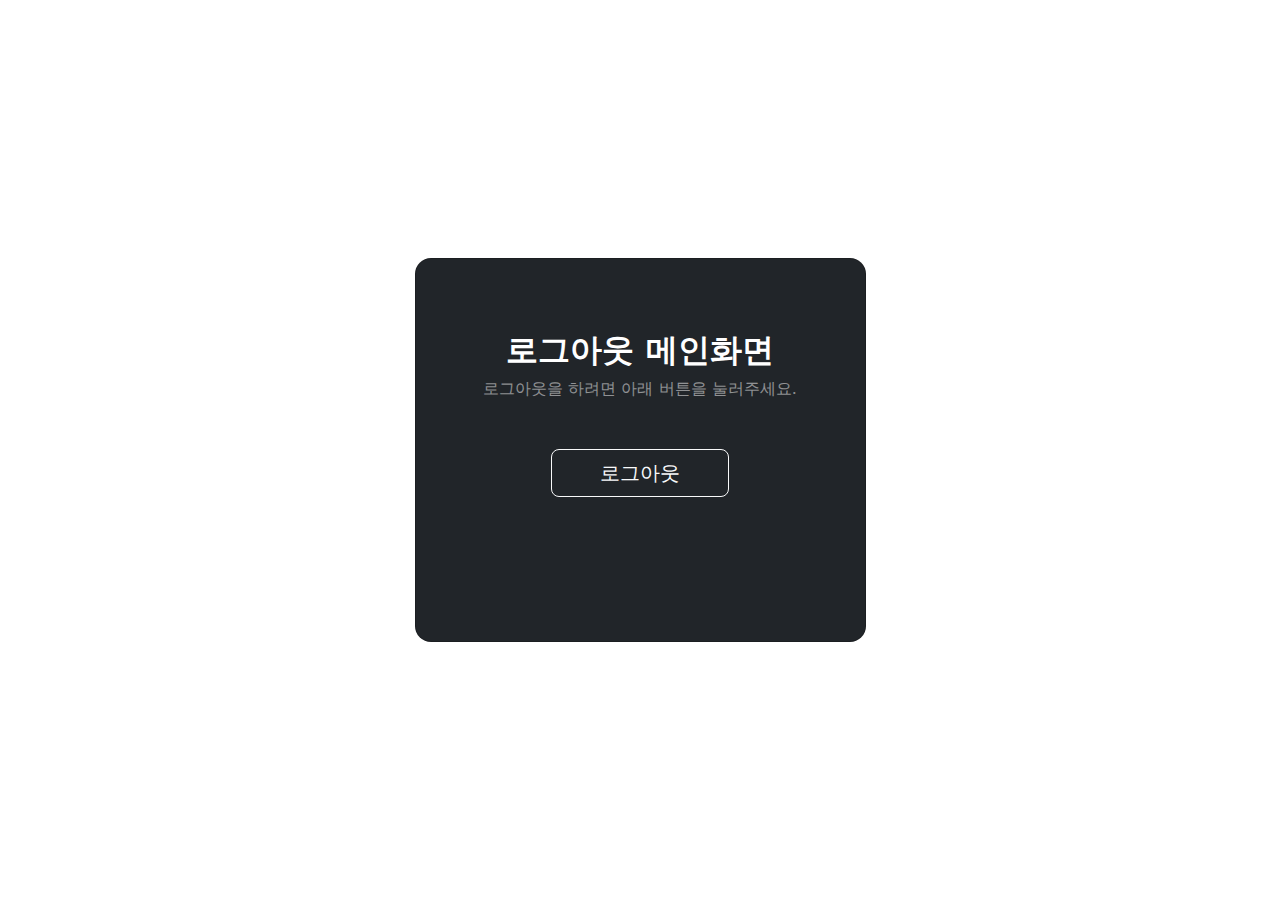
<file: login/logout.html>
<!DOCTYPE html>
<html lang="ko">
  <head>
    <meta charset="UTF-8">
    <meta name="viewport" content="width=device-width, initial-scale=1">
    <meta name="author" content="20220975">
    <meta name="keywords" content="computer">
    <base href="http://127.0.0.1:5500">
    <title>로그아웃</title>

    <!-- Bootstrap CSS -->
    <link href="https://cdn.jsdelivr.net/npm/bootstrap@5.3.5/dist/css/bootstrap.min.css" rel="stylesheet">

    <!-- 커스텀 스타일 -->
    <link rel="stylesheet" href="../css/login.css">

    <!-- 로그아웃 기능 관련 스크립트 -->
    <script type="module" defer src="../js/cookie.js"></script>
    <!-- <script type="module" defer src="../js/login.js"></script> -->
  </head>

  <body>
    <!-- 전체 배경 섹션 -->
    <section class="vh-100 gradient-custom">
      <div class="container py-5 h-100">
        <div class="row d-flex justify-content-center align-items-center h-100">
          <div class="col-12 col-md-8 col-lg-6 col-xl-5">
            <div class="card bg-dark text-white" style="border-radius: 1rem;">
              <div class="card-body p-5 text-center">

                <!-- 로그아웃 안내 -->
                <div class="mb-md-5 mt-md-4 pb-5">
                  <h2 class="fw-bold mb-2 text-uppercase">로그아웃 메인화면</h2>
                  <p class="text-white-50 mb-5">로그아웃을 하려면 아래 버튼을 눌러주세요.</p>

                  <!-- 로그아웃 버튼 -->
                  <button id="logout_btn" class="btn btn-outline-light btn-lg px-5">로그아웃</button>
                </div>

              </div>
            </div>
          </div>
        </div>
      </div>
    </section>
    <script type="module">
      function logout() {
        sessionStorage.clear();
        localStorage.removeItem("jwt_token");
        alert("로그아웃 되었습니다.");
        window.location.href = "../index.html";
      }

      document.getElementById("logout_btn").addEventListener("click", logout);
    </script>
  </body>
</html>
</file>
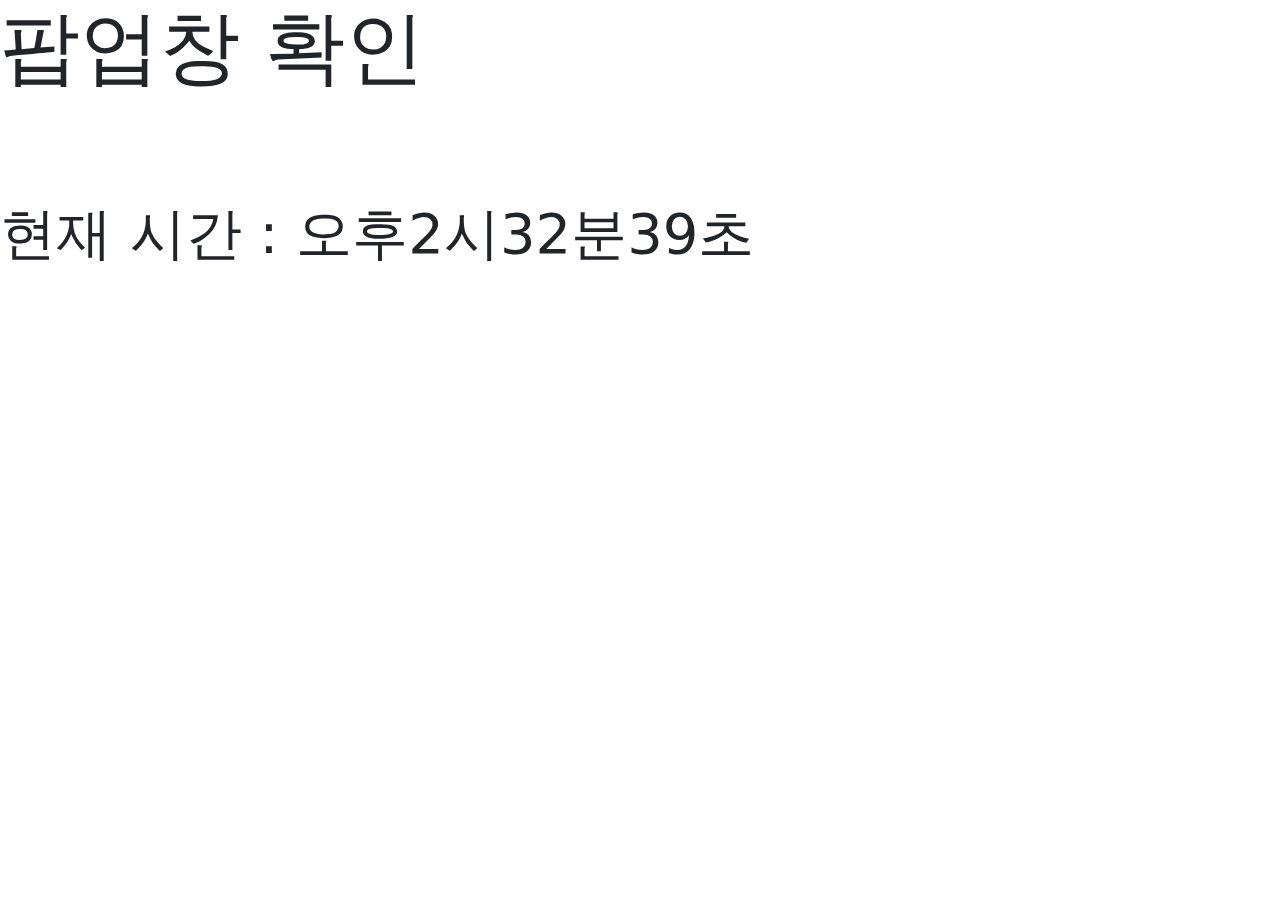
<file: popup/popup.html>
<!DOCTYPE html>
<html>
    <head>
        <meta charset="UTF-8">
        <meta name="viewport" content="width=device-width, initial-scale=1">
        <title>팝업창 테스트</title>
        <link href="https://cdn.jsdelivr.net/npm/bootstrap@5.3.3/dist/css/bootstrap.min.css" rel="stylesheet" integrity="sha384-QWTKZyjpPEjISv5WaRU9OFeRpok6YctnYmDr5pNlyT2bRjXh0JMhjY6hW+ALEwIH" crossorigin="anonymous">
        <script type="text/javascript"src="../js/pop_up.js"defer></script>
        <script defer src="https://cdn.jsdelivr.net/npm/bootstrap@5.3.3/dist/js/bootstrap.bundle.min.js" integrity="sha384-YvpcrYf0tY3lHB60NNkmXc5s9fDVZLESaAA55NDzOxhy9GkcIdslK1eN7N6jIeHz" crossorigin="anonymous"></script>

    </head>
    <body onload="show_clock();">
        <h1 class="display-1"><i class="bi bi-alarm"></i> 팝업창 확인<br><br></h1>
        <h1 class="display-4"><div id="divClock" class="clock"></div></h1>
        <div id="divClock" class="clock">
        <h1 class="display-4"><div id="Time" class="clock"></div></h1>
        </body>
</html>
</file>
